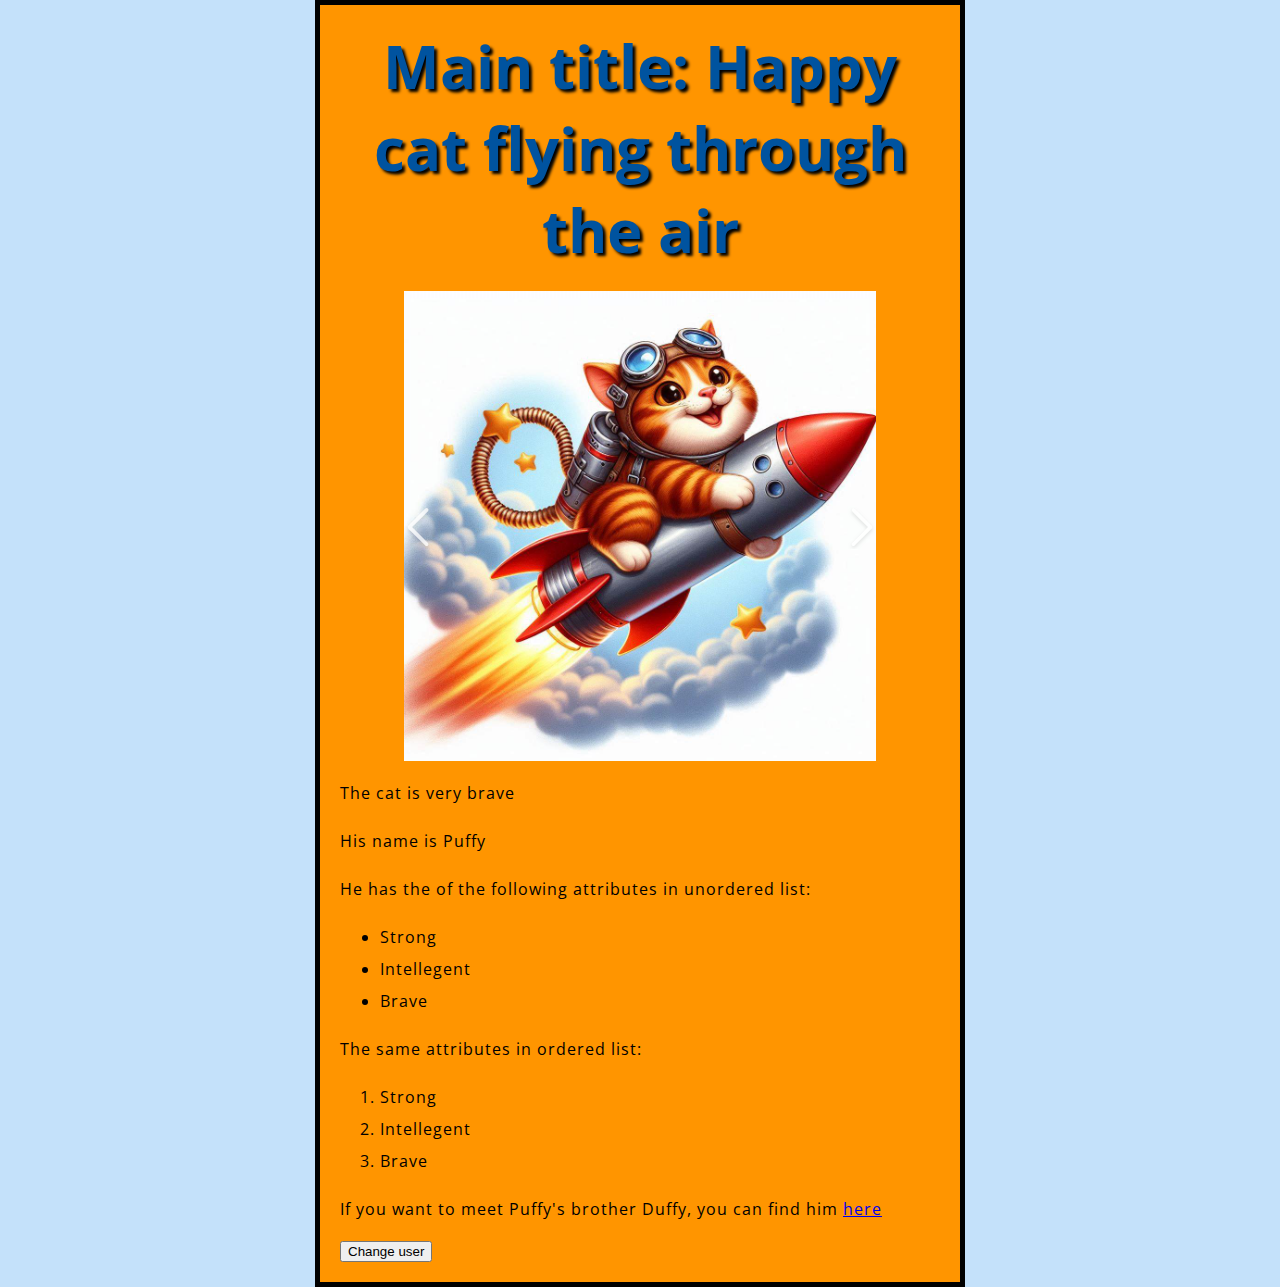
<file: index.html>
<!doctype html>
<html lang="en-US">
  <head>
    <meta charset="utf-8" />
    <meta name="viewport" content="width=device-width" />
    <link href="styles/style.css" rel="stylesheet" />
    <link href="https://fonts.googleapis.com/css?family=Open+Sans" rel="stylesheet" />

    <title>My test page</title>
  </head>
  <body>
    <!-- The main title comes here -->
    <h1> Main title: Happy cat flying through the air</h1>
    <img src="images/cat.png" alt="Cat flying on a rocket" />
    <p>The cat is very brave</p>
    <p>His name is Puffy</p>

    <p>He has the of the following attributes in unordered list:</p>

    <ul>
        <li>Strong</li>
        <li>Intellegent</li>
        <li>Brave</li>
    </ul>

    <p>The same attributes in ordered list:</p>
    <ol>
        <li>Strong</li>
        <li>Intellegent</li>
        <li>Brave</li>
    </ol>

    <p>If you want to meet Puffy's brother Duffy, you can find him <a href="duffy.html">here</a></p>

    <button>Change user</button>
    <script src="scripts/main.js"></script>

  </body>
</html>
</file>
<file: styles/style.css>
html {
    font-size: 10px; /* px means "pixels": the base font size is now 10 pixels high */
    font-family: "Open Sans", sans-serif; /* this should be the rest of the output you got from Google Fonts */
    background-color: hwb(208 77% 2%);
}

h1 {
    font-size: 60px;
    text-align: center;
    margin: 0;
    padding: 20px 0;
    color: #00539f;
    text-shadow: 3px 3px 3px black;
}

p,
li {
    font-size: 16px;
    line-height: 2;
    letter-spacing: 1px;
}

body {
    width: 600px;
    margin: 0 auto;
    background-color: #ff9500;
    padding: 0 20px 20px 20px;
    border: 5px solid black;
  }
  
img {
    display: block;
    margin: 0 auto;
}
</file>
